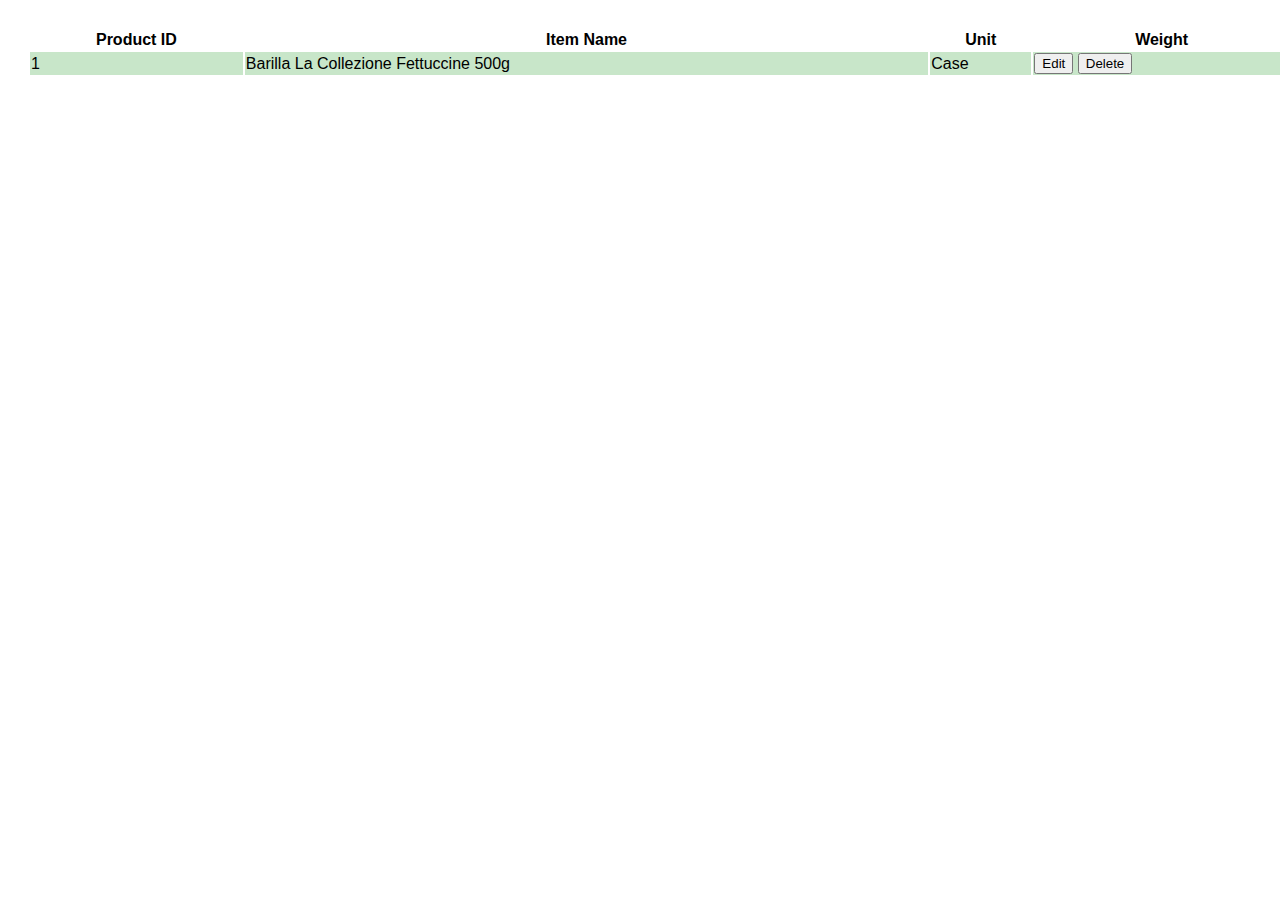
<file: templates/test.html>
<!DOCTYPE html>
<html lang="en">
<head>
    <meta charset="UTF-8">
    <meta name="viewport" content="width=device-width, initial-scale=1.0">
    <title>Inventory Table</title>
    <!-- DataTables CSS -->
    <link rel="stylesheet" href="https://cdn.datatables.net/1.11.5/css/jquery.dataTables.min.css">
    <!-- Custom CSS -->
    <style>
        body {
            font-family: Arial, sans-serif;
        }
        .table-container {
            width: 100%;
            padding: 20px;
        }
        table.dataTable thead th {
            background-color: #4CAF50;
            color: white;
        }
        .highlight-row {
            background-color: #C8E6C9;
        }
    </style>
</head>
<body>

<div class="table-container">
    <table id="inventoryTable" class="display" style="width:100%">
        <thead>
            <tr>
                <th>Product ID</th>
                <th>Item Name</th>
                <th>Unit</th>
                <th>Weight</th>

            </tr>
        </thead>
        <tbody>
            <tr class="highlight-row">
                <td>1</td>
                <td>Barilla La Collezione Fettuccine 500g</td>
                <td>Case</td>

                <td>
                    <button>Edit</button>
                    <button>Delete</button>
                </td>
            </tr>
            <!-- Additional rows can be added here -->
        </tbody>
    </table>
</div>

<!-- jQuery and DataTables JS -->
<script src="https://code.jquery.com/jquery-3.6.0.min.js"></script>
<script src="https://cdn.datatables.net/1.11.5/js/jquery.dataTables.min.js"></script>
<script>
    $(document).ready(function() {
        $('#inventoryTable').DataTable({
            paging: true,
            searching: true,
            info: false,
            lengthChange: false,
            pageLength: 10,
        });
    });
</script>

</body>
</html>
</file>
